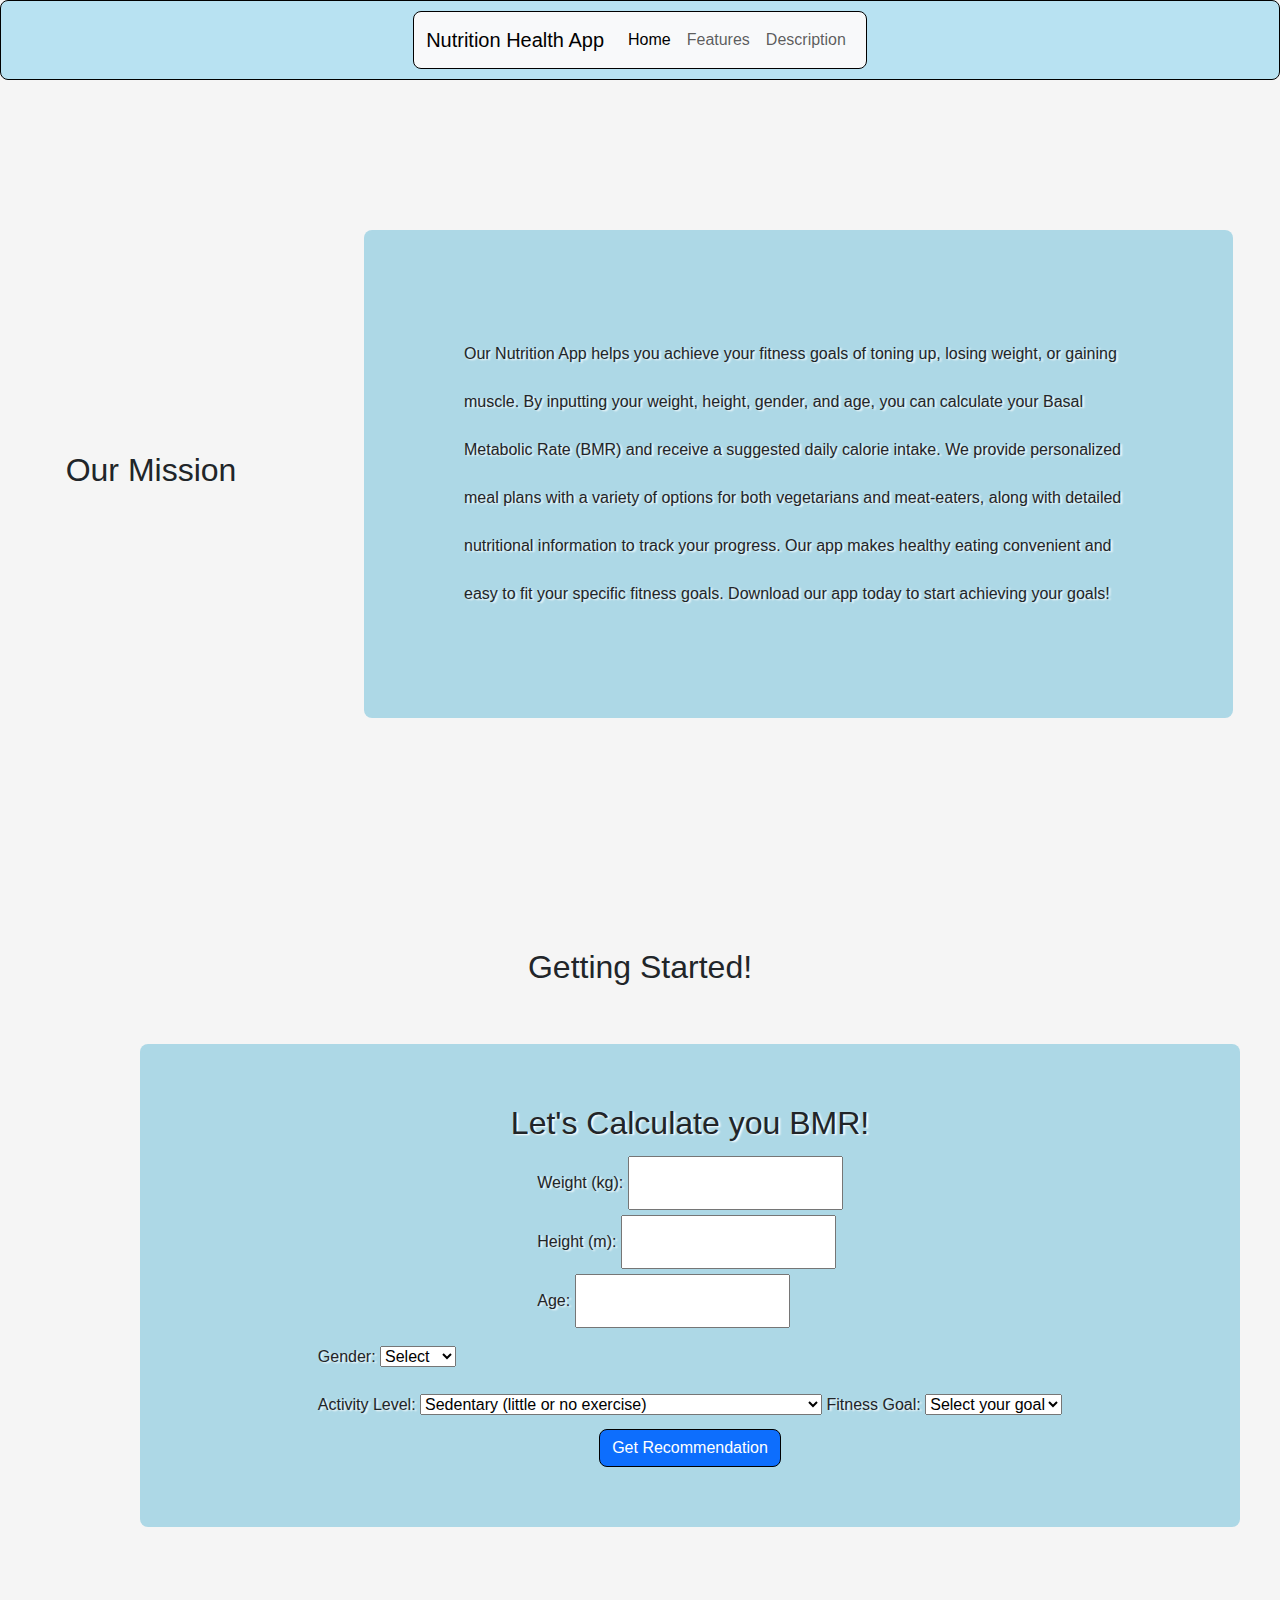
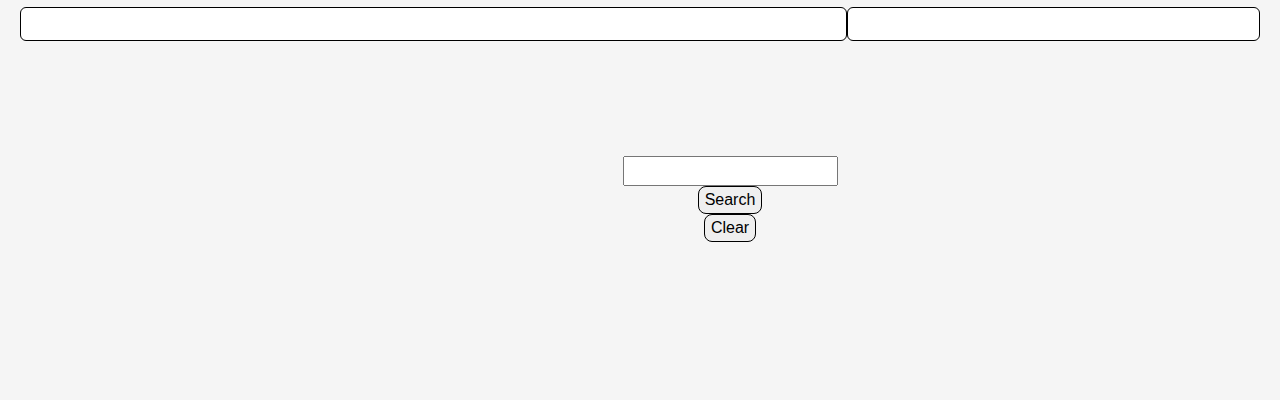
<file: index.html>
<!DOCTYPE html>
 <html lang="en">
 <head>
    <meta charset="UTF-8">
    <meta http-equiv="X-UA-Compatible" content="IE=edge">
    <meta name="viewport" content="width=device-width, initial-scale=1.0">
    <title>Variable Fitness Nutrition Recommendation Engine</title>
    <link rel="stylesheet" href="https://cdn.jsdelivr.net/npm/bootstrap@5.3.0-alpha1/dist/css/bootstrap.min.css">
	<link href="https://cdn.jsdelivr.net/npm/bootstrap@5.3.0-alpha1/dist/css/bootstrap.min.css" rel="stylesheet" integrity="sha384-GLhlTQ8iRABdZLl6O3oVMWSktQOp6b7In1Zl3/Jr59b6EGGoI1aFkw7cmDA6j6gD" crossorigin="anonymous">
    <link rel="stylesheet" href="./assets/css/styles.css">
 </head>
 <body> 
</head>
<body>
<header>
	    <nav class="navbar navbar-expand-lg bg-body-tertiary">
		<div class="container-fluid">
		  <a class="navbar-brand" href="#">Nutrition Health App</a>
		  <button class="navbar-toggler" type="button" data-bs-toggle="collapse" data-bs-target="#navbarNavAltMarkup" aria-controls="navbarNavAltMarkup" aria-expanded="false" aria-label="Toggle navigation">
			<span class="navbar-toggler-icon"></span>
		  </button>
		  <div class="collapse navbar-collapse" id="navbarNavAltMarkup">
			<div class="navbar-nav">
			  <a class="nav-link active" aria-current="page" href="#getStarted">Home</a>
			  <a class="nav-link" href="#features">Features</a>
			  <a class="nav-link" href="#description">Description</a>
			</div>
		  </div>
		</div>
	  </nav>
</header>
		<div class="row">
		<div class="col-12 col-lg-3 item1">
		<h2>Our Mission</h2>
		</div>
		<div class="col-12 col-lg-8 item2">
		<p class="p-margin">Our Nutrition App helps you achieve your fitness goals of toning up, losing weight, or gaining muscle. By inputting your weight, height, gender, and age, you can calculate your Basal Metabolic Rate (BMR) and receive a suggested daily calorie intake. We provide personalized meal plans with a variety of options for both vegetarians and meat-eaters, along with detailed nutritional information to track your progress. Our app makes healthy eating convenient and easy to fit your specific fitness goals. Download our app today to start achieving your goals!</p>
		</div>
		</div>
		<div class="row marginGetStarted">
		<div class="getStartMargin">
		<div class="flex col-12">
<!-- This Calculates the BMR -->
			<H2>Getting Started!</H2>
			</div>
			</div>
			<div class="col-12 item2">
			<h2>Let's Calculate you BMR!</h2>
					
			<form id="bmrCalcForm" action="submitBMR">
				<div class="catagory">
					<label for="weight">Weight (kg):</label>
					<input type="number" id="weight" name="weight" required>
					</div>
				
						<div class="catagory">
							<label for="height">Height (m):</label>
            				<input type="number" id="height" name="height" required>
						</div>
						
						<div class="catagory">
							<label for="age">Age:</label>
							<input type="number" id="age" name="age" required>
						</div>
					</form>
						<div>
							<label for="gender">Gender:</label>
							<select id="gender" name="gender" required>
							<option value="">Select</option>
							<option value="male">Male</option>
							<option value="female">Female</option>
							</select>
							<br>
							<label for="activity">Activity Level:</label>
							<select id="activity" required>
							<option value="1.2">Sedentary (little or no exercise)</option>
							<option value="1.375">Lightly active (light exercise or sports 1-3 days/week)</option>
							<option value="1.55">Moderately active (moderate exercise 3-5 days/week)</option>
							<option value="1.725">Very active (hard exercise 6-7 days/week)</option>
							<option value="1.9">Super active (very hard exercise and a physical job)</option>
							</select>
							<label for="goal">Fitness Goal:</label>
							<select id="goal" required>
								<option value="">Select your goal</option>
								<option value="burnfat">Burn Fat</option>
								<option value="tone">Tone</option>
								<option value="strengthtrain">Strength Train</option>
							</select>
						</div>	
 <!-- by shabab //This is our modal that is triggered by a button,
//but we want the modal popup body text to contain/be populated w all the nutrition recommendations,
//meal recs, activity recs, nutrition/advice, specific foods, etc.
// -->
<!-- Button trigger modal -->
<button  id="calculateBtn" type="button" class="btn btn-primary" data-toggle="modal" data-target="#exampleModalCenter">
	Get Recommendation
  </button>
  <!-- Modal -->
  <div class="modal" id="exampleModalCenter" tabindex="-1" role="dialog" aria-labelledby="exampleModalCenterTitle" aria-hidden="true">
	<div class="modal-dialog modal-dialog-centered" role="document">
	  <div class="modal-content">
		<div class="modal-header">
		  <h5 class="modal-title" id="exampleModalLongTitle">Fitness & Nutrition Recommendation:</h5>
		  <button type="button" class="close" data-dismiss="modal" aria-label="Close">
			<span aria-hidden="true">&times;</span>
		  </button>
		</div>
		 <!-- this div below is where the fitness recommendation goes, Strength Train: etc etc etc, Tone: etc etc etc, Fat loss: etc etc etc-->
		<div class="modal-body">
		  <p id="result2"></p>
  
		  <div class="lineHeight">
			  <p id="result"></p>
			  <p id="localStorageResults"></p>
		  </div>
		</div>
		<div class="modal-footer">
		  <button type="button" class="btn btn-secondary" data-dismiss="modal">Close</button>
		</div>
	  </div>
	</div>
  </div>
</div>		
</div>
<!-- View the Search Result-->
		<div class="row margin-outside">
			<div class="col-md-8 card">				
				<div class="display1">
					<div id="searchResult"></div>
				</div>
				
			</div>
			<br>
			<div class="col-md-4 card">
				<div class="display">
					<div id="meal"></div>
				</div>
				
			</div>
		</div>
	<!-- View the total summ-->
		<div id="totalSum"></div>

	<!-- this is the nutrition ix api  -->
<div class="row">
	<div class="nutrix">
		<input type="text" id="searchInput">
		<button class = "searchBtn" id="searchBtn">Search</button>
		    <!-- Added by harold -->
			<button class ="searchBtn"id="clearBtn">Clear</button>
 		<div id="searchResult"></div>
		
	</div>
	
</div>
<div class="row">
	<div class="col-md-8">
	</div>
	<div class="col-md-4">

	</div>
</div>


<!--by Shabab //This is a sample of a bootstrap modal,
//but we want this to be the window that
//pops up with all the nutrition recommendations,
//meal recs, activity recs, nutrition/advice, specific foods, etc.
 // -->
<!-- <div class="container">
	
	<button type="button" class="btn btn-info btn-lg" id="myBtn">Get Recommendation</button>
	<div class="modal" id="myModal">
	  <div class="modal-content">
		<div class="modal-header">
		  <span class="close">&times;</span>
		  <h4 class="modal-title">Recommendation:</h4>
		</div>
		<div class="modal-body">
		  <p>Live Healthy.</p>
		</div>
	  </div>
	</div>
  </div> -->
   
	<script src="https://cdn.jsdelivr.net/npm/bootstrap@5.3.0-alpha1/dist/js/bootstrap.bundle.min.js" integrity="sha384-w76AqPfDkMBDXo30jS1Sgez6pr3x5MlQ1ZAGC+nuZB+EYdgRZgiwxhTBTkF7CXvN" crossorigin="anonymous"></script>
  <script src="./assets/js/script.js"></script>
 </body>
 </html>
</file>
<file: assets/css/styles.css>
body{
    background-color: whitesmoke;
    font-family: Arial, Helvetica, sans-serif; 
    height: 2000px;
}
header{
    display: flex;
    justify-content: center;
    padding: 10px 0;
    background-color: #B8E2F2;
    font-family: 'Gill Sans', 'Gill Sans MT', Calibri, 'Trebuchet MS', sans-serif;
    border-radius: .5rem;
    border: solid black 1px;
    margin-bottom: 100px;
}


.btn {
    border: 1px solid black;
    border-radius: .5rem;
}

.catagory{
    margin: 5px;
}


.container{
    
    display: flex;
    align-items: center;
    height: 600px;
    justify-content: center;
    flex-direction: column;
}

.calculate {
display: flex;
align-items: center;
justify-content: center;

}


.card{
    border: 1px solid black;
    margin-bottom: 5px;
}

.close {
    color: #aaa;
    float: right;
    font-size: 28px;
    font-weight: bold;
  }
  
  .close:hover,
  .close:focus {
    color: black;
    text-decoration: none;
    cursor: pointer;
  }


  .display {
    display: flex;
   flex-direction: row;
    align-items: center;
    justify-content: center;
    width: auto;
    height: auto;
}

.display1 {
    display: flex;
    flex-direction: row;
     align-items: center;
     justify-content: center;
     width: auto;
     height: auto;
     position: relative;
     margin-top: 1rem;
     margin-bottom: 1rem;
}


.edemam, .nutrix {
    display: flex;
    justify-content: center;
    align-items: center;
    flex-direction: column;
    margin: 90px;
   
}

.flex {
    display: flex;
    align-items: center;
    justify-content: center;
}


.flex-start {
    display: flex;
    align-items: center;
    justify-content: start;
}

.foodContainer {
    border: 1px solid black;
     
  }

.getStartMargin{
    margin-top: 150px;
}
.grid-container{
    display: flex;
    flex-direction: column;
    justify-content: center;
    align-items: center;
}


.item2{
    line-height: 3rem;
    border-radius: .5rem;
    text-shadow: white 2px 1px 2px;
    background-color: lightblue;
     margin: 50px;
    padding: 60px;
    display: flex;
    flex-direction: column;
    justify-content: center;
    align-items: center;
 
 }
 
 .item1 {
     display: flex;
     align-items: center;
     justify-content: center;
 }

 .lineHeight{
    line-height: 1rem;
}


.modal {
    display: none; /* hide the modal by default */
    position: fixed;
    z-index: 1;
    left: 0;
    top: 0;
    width: 100%;
    height: 100%;
    overflow: auto;
    background-color: rgba(0, 0, 0, 0.4); /* add a semi-transparent black background */
  }
  
  .modal-content {
    background-color: #fefefe;
    margin: 10% auto;
    padding: 20px;
    border: 1px solid #888;
    width: 80%;
    max-width: 600px;
  }

  .margin-outside {
    margin: 20px;
}


.marginGetStarted{
    margin: 30px 90px;
}

.navbar {
    border-radius: .5rem;
    border: black solid 1px;
}

.p-margin {
    padding: 10px;
    margin: 30px;
}


.submit{
    margin-top: 20px;
    padding: 0 20px;
    border-radius: 1rem;
}
.submit:hover {
    background-color: grey;
}


.searchBtn {
    border-radius: .5rem;
    border:solid black 1px;
}
.searchBtn:hover {
    background-color: #aaa;
}
</file>
